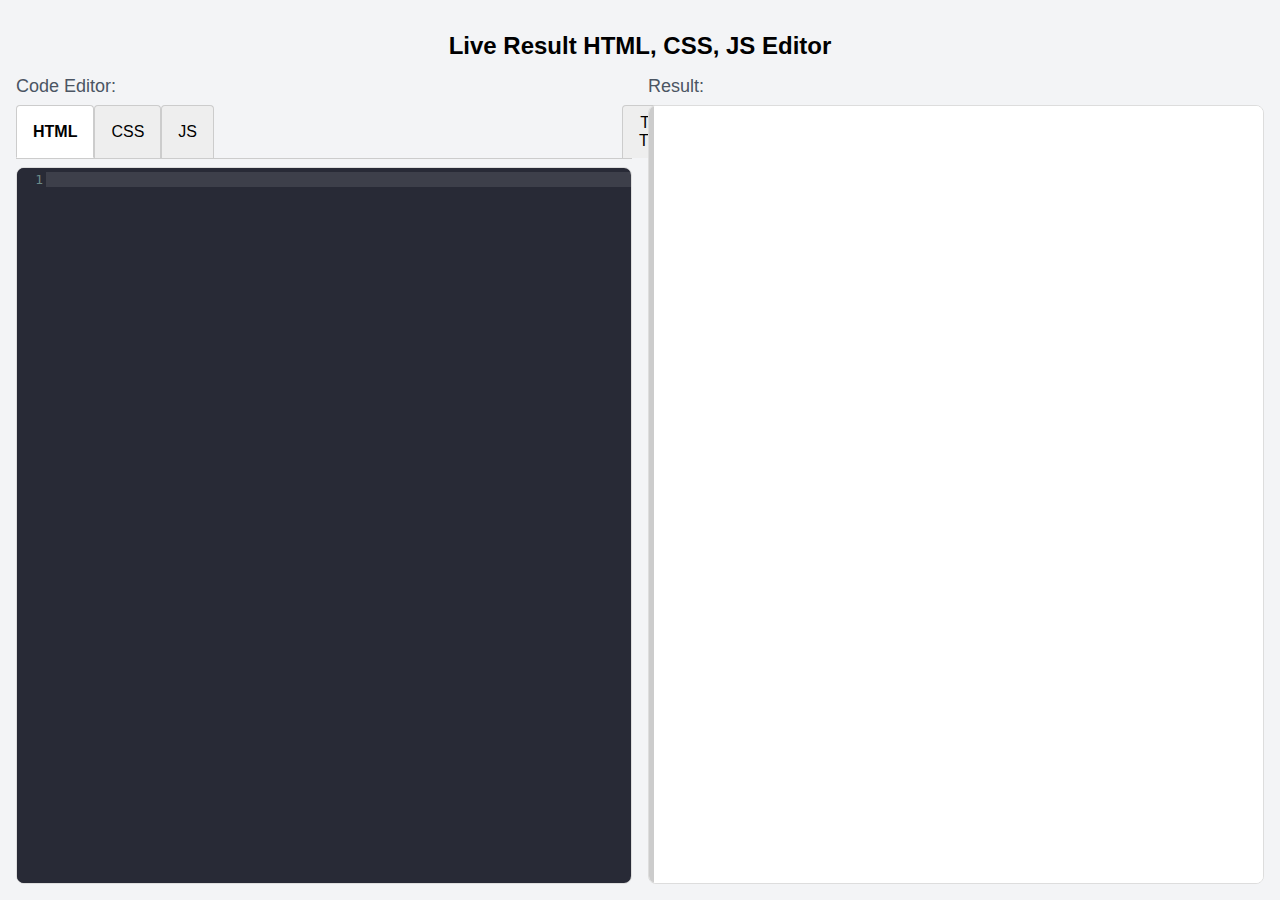
<file: index.html>
<!DOCTYPE html>
<html lang="en">
<head>
    <meta charset="UTF-8">
    <meta name="viewport" content="width=device-width, initial-scale=1.0">
    <title>Live Result HTML, CSS, JS Editor</title>
    <link rel="stylesheet" href="libs/codemirror.min.css">
    <link rel="stylesheet" href="libs/dracula.css">
    <script src="libs/codemirror.min.js"></script>
    <script src="libs/htmlmixed.min.js"></script>
    <script src="libs/xml.min.js"></script>
    <script src="libs/javascript.min.js"></script>
    <script src="libs/css.min.js"></script>

    <script src="libs/closetag.min.js"></script>
    <script src="libs/closebrackets.min.js"></script>
    <script src="libs/matchbrackets.js"></script>
    <script src="libs/active-line.js"></script>

    <script src="libs/annotatescrollbar.js"></script>
    <script src="libs/matchesonscrollbar.js"></script>
    <script src="libs/searchcursor.js"></script>
    <script src="libs/match-highlighter.js"></script>

    <style>
        /* Apply border-box to all elements for consistent sizing */
        *, *::before, *::after {
            box-sizing: border-box;
        }

        body {
            font-family: sans-serif;
            background-color: #f3f4f6; /* Light gray background */
            display: flex;
            flex-direction: column; /* Stack content vertically */
            height: 100vh; /* Full viewport height */
            margin: 0; /* Remove default body margin */
        }

        h1 {
            font-size: 1.5rem; /* Heading size */
            font-weight: bold;
            margin-bottom: 1rem; /* Space below heading */
            text-align: center;
            padding-top: 1rem; /* Padding at the top */
        }
    
        .container {
            display: flex; /* Arrange editor and result panels horizontally */
            flex-grow: 1; /* Allow container to fill remaining vertical space */
            overflow: hidden; /* Hide overflowing content */
            padding: 0 1rem 1rem 1rem; /* Padding around the panels */
        }

        .panel {
            display: flex;
            flex-direction: column; /* Stack content within panels vertically */
            flex-grow: 0; /* Prevent panels from growing automatically */
            flex-shrink: 0; /* Prevent panels from shrinking automatically */
            flex-basis: auto; /* Let width property control size */
        }

        .editor-panel {
            width: 50%; /* Initial width for the editor panel */
            padding-right: 0.5rem; /* Space between editor and resizer */
            display: flex; /* Make editor panel a flex container */
            flex-direction: column; /* Stack tabs and editor vertically */
        }

        .result-panel {
            width: 50%; /* Initial width for the result panel */
            padding-left: 0.5rem; /* Space between resizer and result */
            display: flex; /* Make result panel a flex container */
            flex-direction: column; /* Stack label and result area vertically */
        }

         .panel label {
             display: block; /* Label on its own line */
             font-size: 1.125rem; /* Label font size */
             font-weight: 500;
             color: #4b5563; /* Dark gray text */
             margin-bottom: 0.5rem; /* Space below label */
         }

        /* Styles for the tabs */
        .tab-container {
            display: flex; /* Arrange tab buttons horizontally */
            margin-bottom: 0.5rem; /* Space between tabs and editor */
            border-bottom: 1px solid #ccc; /* Separator line below tabs */
        }

        .tab-button {
            padding: 0.5rem 1rem; /* Padding inside buttons */
            border: 1px solid #ccc; /* Button border */
            border-bottom: none; /* Remove bottom border */
            background-color: #eee; /* Light gray background */
            cursor: pointer; /* Indicate clickable */
            font-size: 1rem;
            border-top-left-radius: 0.25rem; /* Rounded top-left corner */
            border-top-right-radius: 0.25rem; /* Rounded top-right corner */
            transition: background-color 0.2s ease; /* Smooth hover effect */
        }

        .tab-button:hover {
            background-color: #ddd; /* Darker gray on hover */
        }

        .tab-button.active {
            background-color: #fff; /* White background for active tab */
            border-bottom: 1px solid #fff; /* Hide bottom border on active tab */
            font-weight: bold;
        }

        .toggle-theme-button {
            width: auto;
            margin-left: 25.5rem;
            padding: 0.5rem 1rem;
            border: 1px solid #ccc;
            border-bottom: none;
            background-color: #eee;
            cursor: pointer;
            font-size: 1rem;
            border-top-left-radius: 0.25rem;
            border-top-right-radius: 0.25rem;
        }

        /* Container for CodeMirror instances */
        .editor-content {
            flex-grow: 1; /* Allow editor content to fill remaining vertical space */
            border: 1px solid #ddd; /* Border around the editor area */
            border-radius: 0.5rem; /* Rounded corners */
            overflow: hidden; /* Hide inactive editors */
            position: relative; /* For positioning CodeMirror instances */
        }

        .editor-instance {
            position: absolute; /* Position editors absolutely within the container */
            top: 0;
            left: 0;
            width: 100%;
            height: 100%;
            display: none; /* Hide by default */
        }

        .editor-instance.active {
            display: block; /* Show active editor */
        }


        /* Basic styling for CodeMirror to fit the container */
        .CodeMirror {
            height: 100%; /* Make CodeMirror fill its container height */
            border: none; /* Remove border as container has it */
            border-radius: 0; /* Remove border-radius as container has it */
        }

        .result-content-wrapper {
            flex-grow: 1; /* Allow result content wrapper to fill remaining vertical space below the label */
            border: 1px solid #ddd; /* Border around the result area */
            border-radius: 0.5rem; /* Rounded corners */
            overflow: hidden; /* Hide overflowing content */
            background-color: #fff; /* White background */
            display: flex; /* Make this a flex container for resizer and iframe */
            flex-direction: row; /* Arrange children horizontally */
        }

        /* Ensure the iframe wrapper takes up space within the flex container */
        #iframewrapper {
            width: 100%; /* Ensure iframe wrapper takes full width of its flex container */
            height: 100%; /* Make wrapper fill its container height */
            flex-grow: 1; /* Allow iframe wrapper to fill remaining space */
            flex-shrink: 1; /* Allow iframe wrapper to shrink */
        }
        /* Style for the iframe */
        #iframeResult {
            width: 100%;
            height: 100%; /* Make iframe fill its wrapper height */
            border: none;
            background-color: white;
        }

        /* Style for the resize handle */
        .resizer {
            width: 5px; /* Fixed width of the draggable area */
            height: 100%; /* Make handle fill the height */
            background-color: #ccc; /* Visual indicator for the handle */
            cursor: ew-resize; /* Indicate horizontal resizing */
            flex-shrink: 0; /* Prevent the resizer from shrinking */
        }
    </style>
</head>
<body>

    <h1>Live Result HTML, CSS, JS Editor</h1>

    <div class="container">
        <div class="panel editor-panel">
            <label>Code Editor:</label>
            <div class="tab-container">
                <button class="tab-button active" onclick="openTab(event, 'html')">HTML</button>
                <button class="tab-button" onclick="openTab(event, 'css')">CSS</button>
                <button class="tab-button" onclick="openTab(event, 'js')">JS</button>

                <button class="toggle-theme-button" onclick="toggleTheme()">Toggle Theme</button>
            </div>
            <div class="editor-content">
                <div id="htmlEditor" class="editor-instance active">
                    <textarea id="htmlCode"></textarea>
                </div>
                <div id="cssEditor" class="editor-instance">
                    <textarea id="cssCode"></textarea>
                </div>
                <div id="jsEditor" class="editor-instance">
                    <textarea id="jsCode"></textarea>
                </div>
            </div>
        </div>

        <div class="panel result-panel">
             <label>Result:</label>
            <div id="resultPanelContent" class="result-content-wrapper">
                 <div class="resizer" id="iframeResizer"></div>
                 <div id="iframewrapper">
                    </div>
            </div>
        </div>
    </div>

    <script>
        let htmlEditor, cssEditor, jsEditor; // Variables to hold the CodeMirror instances
        let autoRunTimer; // Timer for debouncing the auto-run
        let resultIframe; // Variable to hold the iframe element
        let isResizing = false; // Flag to indicate if resizing is in progress
        let lastX; // Stores the last X position of the mouse during resizing
        let editorPanel; // Variable to hold the editor panel element
        let resultPanel; // Variable to hold the result panel element
        let container; // Variable to hold the main container element
        let resultPanelContent; // Variable to hold the inner flex container in the result panel
        let activeTab = 'html'; // Keep track of the currently active tab
        let currentTheme = "dracula"; // Theme options: dracula or default

        // Initialize CodeMirror instances and set up the layout once the DOM is ready
        window.onload = function() {
            // Initialize HTML editor
            htmlEditor = CodeMirror.fromTextArea(document.getElementById("htmlCode"), {
                mode: "htmlmixed", // Set mode to HTML with mixed CSS and JS
                lineNumbers: true, // Show line numbers
                theme: currentTheme, // Use the default theme
                indentUnit: 4, // Set indent unit to 4 spaces
                indentWithTabs: false, // Use spaces instead of tabs
                autoCloseTags: true, // Auto-close HTML tags
                autoCloseBrackets: true, // Auto-close brackets
                matchBrackets: true,
                styleActiveLine: true,
                highlightSelectionMatches: {
                  showToken: /\w/, // only match word-like tokens
                  annotateScrollbar: false // optional scrollbar highlights
                }
            });

            // Initialize CSS editor
            cssEditor = CodeMirror.fromTextArea(document.getElementById("cssCode"), {
                mode: "css", // Set mode to CSS
                lineNumbers: true,
                theme: currentTheme,
                indentUnit: 4,
                indentWithTabs: false,
                autoCloseBrackets: true,
                matchBrackets: true,
                styleActiveLine: true,
                highlightSelectionMatches: {
                  showToken: /\w/, // only match word-like tokens
                  annotateScrollbar: false // optional scrollbar highlights
                }
            });

            // Initialize JavaScript editor
            jsEditor = CodeMirror.fromTextArea(document.getElementById("jsCode"), {
                mode: "javascript", // Set mode to JavaScript
                lineNumbers: true,
                theme: currentTheme,
                indentUnit: 4,
                indentWithTabs: false,
                autoCloseBrackets: true,
                matchBrackets: true,
                styleActiveLine: true,
                highlightSelectionMatches: {
                  showToken: /\w/, // only match word-like tokens
                  annotateScrollbar: false // optional scrollbar highlights
                }
            });

            // Set initial sample code in each editor
            htmlEditor.setValue(``);
            cssEditor.setValue(``)
            jsEditor.setValue(``);


            // Get the panel and container elements
            editorPanel = document.querySelector('.editor-panel');
            resultPanel = document.querySelector('.result-panel');
            container = document.querySelector('.container');
            resultPanelContent = document.getElementById('resultPanelContent');

            // Add event listener for resizing
            const resizer = document.getElementById("iframeResizer");
            if (resizer) {
                resizer.addEventListener('mousedown', handleMouseDown);
            } else {
                console.error("Resizer element not found!");
            }

            // Add event listeners to the document for mouse move and mouse up
            // These are added here so they are always active for resizing
            document.addEventListener('mousemove', handleMouseMove);
            document.addEventListener('mouseup', handleMouseUp);

            // Add change listeners to all editors for auto-run
            htmlEditor.on('change', debounceSubmit);
            cssEditor.on('change', debounceSubmit);
            jsEditor.on('change', debounceSubmit);

            // Initial run of the code when the page loads
            submitCode();
        };

        function toggleTheme() {
            currentTheme = currentTheme === "default" ? "dracula" : "default";
            htmlEditor.setOption("theme", currentTheme);
            cssEditor.setOption("theme", currentTheme);
            jsEditor.setOption("theme", currentTheme);
        }

        // Function to debounce the submitCode calls
        function debounceSubmit() {
            clearTimeout(autoRunTimer); // Clear any existing timer
            autoRunTimer = setTimeout(submitCode, 100); // Set a new timer to run after 500ms
        }

        // Function to switch between tabs
        function openTab(evt, tabName) {
            // Hide all editor instances
            const tabContent = document.querySelectorAll('.editor-instance');
            tabContent.forEach(content => content.classList.remove('active'));

            // Deactivate all tab buttons
            const tabButtons = document.querySelectorAll('.tab-button');
            tabButtons.forEach(button => button.classList.remove('active'));

            // Show the selected editor instance and activate the clicked button
            document.getElementById(tabName + 'Editor').classList.add('active');
            evt.currentTarget.classList.add('active');

            activeTab = tabName; // Update active tab

            // Refresh the CodeMirror instance in the newly active tab
            if (activeTab === 'html') htmlEditor.refresh();
            if (activeTab === 'css') cssEditor.refresh();
            if (activeTab === 'js') jsEditor.refresh();
        }

        // Function to handle mouse down event on the resizer
        function handleMouseDown(e) {
            isResizing = true;
            lastX = e.clientX; // Store the initial X position
            e.preventDefault(); // Prevent default behavior (like text selection)
        }

        // Function to handle mouse move event during resizing
        function handleMouseMove(e) {
            if (!isResizing) return; // Only resize if dragging is in progress

            const containerWidth = container.offsetWidth; // Get the total width of the container

            // Calculate the percentage for the editor panel based on mouse position
            // The resizer is between the editor and result panels.
            let percentage = ((e.clientX - container.getBoundingClientRect().left) / containerWidth) * 100; // Calculate relative to container

            // Optional: Add minimum width constraints in percentages
            const minPercentage = 5; // Minimum percentage for each panel

            if (percentage > minPercentage && (100 - percentage) > minPercentage) {
                // Update the widths of the editor and result panels using percentages
                editorPanel.style.width = percentage + '%';
                resultPanel.style.width = (100 - percentage) + '%';
                lastX = e.clientX; // Update last X position

                // Refresh all CodeMirror instances after resizing to adjust their layout
                htmlEditor.refresh();
                cssEditor.refresh();
                jsEditor.refresh();
            }
        }

        // Function to handle mouse up event, ending the resizing
        function handleMouseUp() {
            isResizing = false; // End resizing
        }

        // Function to submit the code from CodeMirror instances and run it in an iframe
        function submitCode() {
            const htmlCode = htmlEditor.getValue(); // Get HTML code
            const cssCode = cssEditor.getValue();   // Get CSS code
            const jsCode = jsEditor.getValue();     // Get JavaScript code

            const iframeWrapper = document.getElementById("iframewrapper");

            if (!iframeWrapper) {
                console.error("iframewrapper element not found!");
                return;
            }

            // Remove old iframe if it exists
            let resultIframe = document.getElementById("iframeResult");
            if (resultIframe) {
                resultIframe.remove();
            }

            // Create a new iframe
            resultIframe = document.createElement("iframe");
            resultIframe.setAttribute("frameborder", "0");
            resultIframe.setAttribute("id", "iframeResult");
            resultIframe.setAttribute("name", "iframeResult");
            resultIframe.setAttribute("allowfullscreen", "true");
            iframeWrapper.appendChild(resultIframe);

            // Use srcdoc to inject HTML, CSS, and JS cleanly
            const completeCode = `
            <!DOCTYPE html>
            <html>
            <head>
              <meta charset="UTF-8">
              <meta name="viewport" content="width=device-width, initial-scale=1.0">
              <title>Result</title>
              <style>
                ${cssCode}
              </style>
            </head>
            <body>
              ${htmlCode}
              <script>
                ${jsCode.replace(/<\/script>/g, "<\\/script>")}
              <\/script>
            </body>
            </html>`;

            // Set the iframe's content using srcdoc
            resultIframe.srcdoc = completeCode;
        }
    </script>

</body>
</html>
</file>
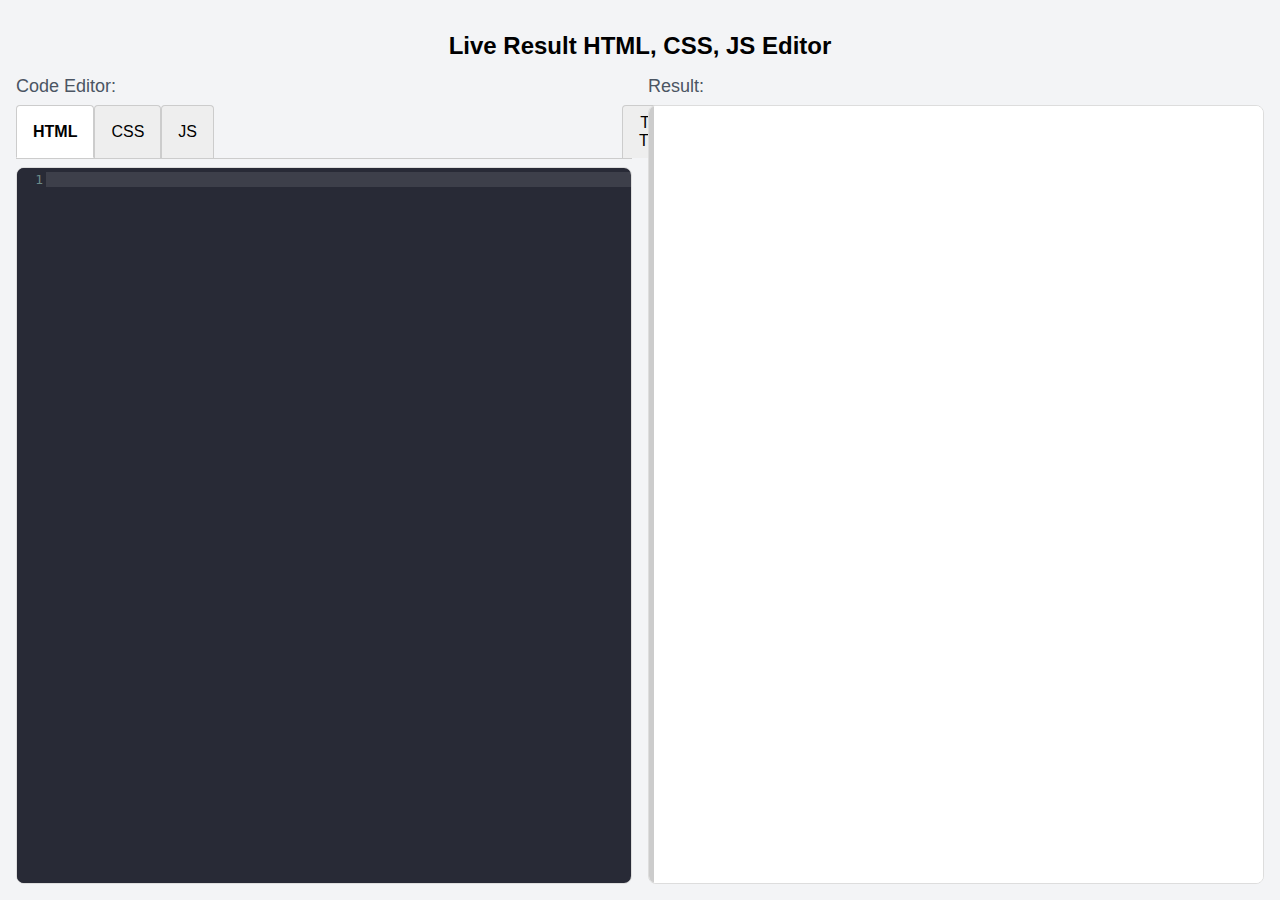
<file: htmleditor.html>
<!DOCTYPE html>
<html lang="en">
<head>
    <meta charset="UTF-8">
    <meta name="viewport" content="width=device-width, initial-scale=1.0">
    <title>Live Result HTML, CSS, JS Editor</title>
    <link rel="stylesheet" href="libs/codemirror.min.css">
    <link rel="stylesheet" href="libs/dracula.css">
    <script src="libs/codemirror.min.js"></script>
    <script src="libs/htmlmixed.min.js"></script>
    <script src="libs/xml.min.js"></script>
    <script src="libs/javascript.min.js"></script>
    <script src="libs/css.min.js"></script>

    <script src="libs/closetag.min.js"></script>
    <script src="libs/closebrackets.min.js"></script>
    <script src="libs/matchbrackets.js"></script>
    <script src="libs/active-line.js"></script>

    <script src="libs/annotatescrollbar.js"></script>
    <script src="libs/matchesonscrollbar.js"></script>
    <script src="libs/searchcursor.js"></script>
    <script src="libs/match-highlighter.js"></script>

    <style>
        /* Apply border-box to all elements for consistent sizing */
        *, *::before, *::after {
            box-sizing: border-box;
        }

        body {
            font-family: sans-serif;
            background-color: #f3f4f6; /* Light gray background */
            display: flex;
            flex-direction: column; /* Stack content vertically */
            height: 100vh; /* Full viewport height */
            margin: 0; /* Remove default body margin */
        }

        h1 {
            font-size: 1.5rem; /* Heading size */
            font-weight: bold;
            margin-bottom: 1rem; /* Space below heading */
            text-align: center;
            padding-top: 1rem; /* Padding at the top */
        }
    
        .container {
            display: flex; /* Arrange editor and result panels horizontally */
            flex-grow: 1; /* Allow container to fill remaining vertical space */
            overflow: hidden; /* Hide overflowing content */
            padding: 0 1rem 1rem 1rem; /* Padding around the panels */
        }

        .panel {
            display: flex;
            flex-direction: column; /* Stack content within panels vertically */
            flex-grow: 0; /* Prevent panels from growing automatically */
            flex-shrink: 0; /* Prevent panels from shrinking automatically */
            flex-basis: auto; /* Let width property control size */
        }

        .editor-panel {
            width: 50%; /* Initial width for the editor panel */
            padding-right: 0.5rem; /* Space between editor and resizer */
            display: flex; /* Make editor panel a flex container */
            flex-direction: column; /* Stack tabs and editor vertically */
        }

        .result-panel {
            width: 50%; /* Initial width for the result panel */
            padding-left: 0.5rem; /* Space between resizer and result */
            display: flex; /* Make result panel a flex container */
            flex-direction: column; /* Stack label and result area vertically */
        }

         .panel label {
             display: block; /* Label on its own line */
             font-size: 1.125rem; /* Label font size */
             font-weight: 500;
             color: #4b5563; /* Dark gray text */
             margin-bottom: 0.5rem; /* Space below label */
         }

        /* Styles for the tabs */
        .tab-container {
            display: flex; /* Arrange tab buttons horizontally */
            margin-bottom: 0.5rem; /* Space between tabs and editor */
            border-bottom: 1px solid #ccc; /* Separator line below tabs */
        }

        .tab-button {
            padding: 0.5rem 1rem; /* Padding inside buttons */
            border: 1px solid #ccc; /* Button border */
            border-bottom: none; /* Remove bottom border */
            background-color: #eee; /* Light gray background */
            cursor: pointer; /* Indicate clickable */
            font-size: 1rem;
            border-top-left-radius: 0.25rem; /* Rounded top-left corner */
            border-top-right-radius: 0.25rem; /* Rounded top-right corner */
            transition: background-color 0.2s ease; /* Smooth hover effect */
        }

        .tab-button:hover {
            background-color: #ddd; /* Darker gray on hover */
        }

        .tab-button.active {
            background-color: #fff; /* White background for active tab */
            border-bottom: 1px solid #fff; /* Hide bottom border on active tab */
            font-weight: bold;
        }

        .toggle-theme-button {
            width: auto;
            margin-left: 25.5rem;
            padding: 0.5rem 1rem;
            border: 1px solid #ccc;
            border-bottom: none;
            background-color: #eee;
            cursor: pointer;
            font-size: 1rem;
            border-top-left-radius: 0.25rem;
            border-top-right-radius: 0.25rem;
        }

        /* Container for CodeMirror instances */
        .editor-content {
            flex-grow: 1; /* Allow editor content to fill remaining vertical space */
            border: 1px solid #ddd; /* Border around the editor area */
            border-radius: 0.5rem; /* Rounded corners */
            overflow: hidden; /* Hide inactive editors */
            position: relative; /* For positioning CodeMirror instances */
        }

        .editor-instance {
            position: absolute; /* Position editors absolutely within the container */
            top: 0;
            left: 0;
            width: 100%;
            height: 100%;
            display: none; /* Hide by default */
        }

        .editor-instance.active {
            display: block; /* Show active editor */
        }


        /* Basic styling for CodeMirror to fit the container */
        .CodeMirror {
            height: 100%; /* Make CodeMirror fill its container height */
            border: none; /* Remove border as container has it */
            border-radius: 0; /* Remove border-radius as container has it */
        }

        .result-content-wrapper {
            flex-grow: 1; /* Allow result content wrapper to fill remaining vertical space below the label */
            border: 1px solid #ddd; /* Border around the result area */
            border-radius: 0.5rem; /* Rounded corners */
            overflow: hidden; /* Hide overflowing content */
            background-color: #fff; /* White background */
            display: flex; /* Make this a flex container for resizer and iframe */
            flex-direction: row; /* Arrange children horizontally */
        }

        /* Ensure the iframe wrapper takes up space within the flex container */
        #iframewrapper {
            width: 100%; /* Ensure iframe wrapper takes full width of its flex container */
            height: 100%; /* Make wrapper fill its container height */
            flex-grow: 1; /* Allow iframe wrapper to fill remaining space */
            flex-shrink: 1; /* Allow iframe wrapper to shrink */
        }
        /* Style for the iframe */
        #iframeResult {
            width: 100%;
            height: 100%; /* Make iframe fill its wrapper height */
            border: none;
            background-color: white;
        }

        /* Style for the resize handle */
        .resizer {
            width: 5px; /* Fixed width of the draggable area */
            height: 100%; /* Make handle fill the height */
            background-color: #ccc; /* Visual indicator for the handle */
            cursor: ew-resize; /* Indicate horizontal resizing */
            flex-shrink: 0; /* Prevent the resizer from shrinking */
        }
    </style>
</head>
<body>

    <h1>Live Result HTML, CSS, JS Editor</h1>

    <div class="container">
        <div class="panel editor-panel">
            <label>Code Editor:</label>
            <div class="tab-container">
                <button class="tab-button active" onclick="openTab(event, 'html')">HTML</button>
                <button class="tab-button" onclick="openTab(event, 'css')">CSS</button>
                <button class="tab-button" onclick="openTab(event, 'js')">JS</button>

                <button class="toggle-theme-button" onclick="toggleTheme()">Toggle Theme</button>
            </div>
            <div class="editor-content">
                <div id="htmlEditor" class="editor-instance active">
                    <textarea id="htmlCode"></textarea>
                </div>
                <div id="cssEditor" class="editor-instance">
                    <textarea id="cssCode"></textarea>
                </div>
                <div id="jsEditor" class="editor-instance">
                    <textarea id="jsCode"></textarea>
                </div>
            </div>
        </div>

        <div class="panel result-panel">
             <label>Result:</label>
            <div id="resultPanelContent" class="result-content-wrapper">
                 <div class="resizer" id="iframeResizer"></div>
                 <div id="iframewrapper">
                    </div>
            </div>
        </div>
    </div>

    <script>
        let htmlEditor, cssEditor, jsEditor; // Variables to hold the CodeMirror instances
        let autoRunTimer; // Timer for debouncing the auto-run
        let resultIframe; // Variable to hold the iframe element
        let isResizing = false; // Flag to indicate if resizing is in progress
        let lastX; // Stores the last X position of the mouse during resizing
        let editorPanel; // Variable to hold the editor panel element
        let resultPanel; // Variable to hold the result panel element
        let container; // Variable to hold the main container element
        let resultPanelContent; // Variable to hold the inner flex container in the result panel
        let activeTab = 'html'; // Keep track of the currently active tab
        let currentTheme = "dracula"; // Theme options: dracula or default

        // Initialize CodeMirror instances and set up the layout once the DOM is ready
        window.onload = function() {
            // Initialize HTML editor
            htmlEditor = CodeMirror.fromTextArea(document.getElementById("htmlCode"), {
                mode: "htmlmixed", // Set mode to HTML with mixed CSS and JS
                lineNumbers: true, // Show line numbers
                theme: currentTheme, // Use the default theme
                indentUnit: 4, // Set indent unit to 4 spaces
                indentWithTabs: false, // Use spaces instead of tabs
                autoCloseTags: true, // Auto-close HTML tags
                autoCloseBrackets: true, // Auto-close brackets
                matchBrackets: true,
                styleActiveLine: true,
                highlightSelectionMatches: {
                  showToken: /\w/, // only match word-like tokens
                  annotateScrollbar: false // optional scrollbar highlights
                }
            });

            // Initialize CSS editor
            cssEditor = CodeMirror.fromTextArea(document.getElementById("cssCode"), {
                mode: "css", // Set mode to CSS
                lineNumbers: true,
                theme: currentTheme,
                indentUnit: 4,
                indentWithTabs: false,
                autoCloseBrackets: true,
                matchBrackets: true,
                styleActiveLine: true,
                highlightSelectionMatches: {
                  showToken: /\w/, // only match word-like tokens
                  annotateScrollbar: false // optional scrollbar highlights
                }
            });

            // Initialize JavaScript editor
            jsEditor = CodeMirror.fromTextArea(document.getElementById("jsCode"), {
                mode: "javascript", // Set mode to JavaScript
                lineNumbers: true,
                theme: currentTheme,
                indentUnit: 4,
                indentWithTabs: false,
                autoCloseBrackets: true,
                matchBrackets: true,
                styleActiveLine: true,
                highlightSelectionMatches: {
                  showToken: /\w/, // only match word-like tokens
                  annotateScrollbar: false // optional scrollbar highlights
                }
            });

            // Set initial sample code in each editor
            htmlEditor.setValue(``);
            cssEditor.setValue(``)
            jsEditor.setValue(``);


            // Get the panel and container elements
            editorPanel = document.querySelector('.editor-panel');
            resultPanel = document.querySelector('.result-panel');
            container = document.querySelector('.container');
            resultPanelContent = document.getElementById('resultPanelContent');

            // Add event listener for resizing
            const resizer = document.getElementById("iframeResizer");
            if (resizer) {
                resizer.addEventListener('mousedown', handleMouseDown);
            } else {
                console.error("Resizer element not found!");
            }

            // Add event listeners to the document for mouse move and mouse up
            // These are added here so they are always active for resizing
            document.addEventListener('mousemove', handleMouseMove);
            document.addEventListener('mouseup', handleMouseUp);

            // Add change listeners to all editors for auto-run
            htmlEditor.on('change', debounceSubmit);
            cssEditor.on('change', debounceSubmit);
            jsEditor.on('change', debounceSubmit);

            // Initial run of the code when the page loads
            submitCode();
        };

        function toggleTheme() {
            currentTheme = currentTheme === "default" ? "dracula" : "default";
            htmlEditor.setOption("theme", currentTheme);
            cssEditor.setOption("theme", currentTheme);
            jsEditor.setOption("theme", currentTheme);
        }

        // Function to debounce the submitCode calls
        function debounceSubmit() {
            clearTimeout(autoRunTimer); // Clear any existing timer
            autoRunTimer = setTimeout(submitCode, 100); // Set a new timer to run after 500ms
        }

        // Function to switch between tabs
        function openTab(evt, tabName) {
            // Hide all editor instances
            const tabContent = document.querySelectorAll('.editor-instance');
            tabContent.forEach(content => content.classList.remove('active'));

            // Deactivate all tab buttons
            const tabButtons = document.querySelectorAll('.tab-button');
            tabButtons.forEach(button => button.classList.remove('active'));

            // Show the selected editor instance and activate the clicked button
            document.getElementById(tabName + 'Editor').classList.add('active');
            evt.currentTarget.classList.add('active');

            activeTab = tabName; // Update active tab

            // Refresh the CodeMirror instance in the newly active tab
            if (activeTab === 'html') htmlEditor.refresh();
            if (activeTab === 'css') cssEditor.refresh();
            if (activeTab === 'js') jsEditor.refresh();
        }

        // Function to handle mouse down event on the resizer
        function handleMouseDown(e) {
            isResizing = true;
            lastX = e.clientX; // Store the initial X position
            e.preventDefault(); // Prevent default behavior (like text selection)
        }

        // Function to handle mouse move event during resizing
        function handleMouseMove(e) {
            if (!isResizing) return; // Only resize if dragging is in progress

            const containerWidth = container.offsetWidth; // Get the total width of the container

            // Calculate the percentage for the editor panel based on mouse position
            // The resizer is between the editor and result panels.
            let percentage = ((e.clientX - container.getBoundingClientRect().left) / containerWidth) * 100; // Calculate relative to container

            // Optional: Add minimum width constraints in percentages
            const minPercentage = 5; // Minimum percentage for each panel

            if (percentage > minPercentage && (100 - percentage) > minPercentage) {
                // Update the widths of the editor and result panels using percentages
                editorPanel.style.width = percentage + '%';
                resultPanel.style.width = (100 - percentage) + '%';
                lastX = e.clientX; // Update last X position

                // Refresh all CodeMirror instances after resizing to adjust their layout
                htmlEditor.refresh();
                cssEditor.refresh();
                jsEditor.refresh();
            }
        }

        // Function to handle mouse up event, ending the resizing
        function handleMouseUp() {
            isResizing = false; // End resizing
        }

        // Function to submit the code from CodeMirror instances and run it in an iframe
        function submitCode() {
            const htmlCode = htmlEditor.getValue(); // Get HTML code
            const cssCode = cssEditor.getValue();   // Get CSS code
            const jsCode = jsEditor.getValue();     // Get JavaScript code

            const iframeWrapper = document.getElementById("iframewrapper");

            if (!iframeWrapper) {
                console.error("iframewrapper element not found!");
                return;
            }

            // Remove old iframe if it exists
            let resultIframe = document.getElementById("iframeResult");
            if (resultIframe) {
                resultIframe.remove();
            }

            // Create a new iframe
            resultIframe = document.createElement("iframe");
            resultIframe.setAttribute("frameborder", "0");
            resultIframe.setAttribute("id", "iframeResult");
            resultIframe.setAttribute("name", "iframeResult");
            resultIframe.setAttribute("allowfullscreen", "true");
            iframeWrapper.appendChild(resultIframe);

            // Use srcdoc to inject HTML, CSS, and JS cleanly
            const completeCode = `
            <!DOCTYPE html>
            <html>
            <head>
              <meta charset="UTF-8">
              <meta name="viewport" content="width=device-width, initial-scale=1.0">
              <title>Result</title>
              <style>
                ${cssCode}
              </style>
            </head>
            <body>
              ${htmlCode}
              <script>
                ${jsCode.replace(/<\/script>/g, "<\\/script>")}
              <\/script>
            </body>
            </html>`;

            // Set the iframe's content using srcdoc
            resultIframe.srcdoc = completeCode;
        }
    </script>

</body>
</html>
</file>
<file: libs/dracula.css>
/*

    Name:       dracula
    Author:     Michael Kaminsky (http://github.com/mkaminsky11)

    Original dracula color scheme by Zeno Rocha (https://github.com/zenorocha/dracula-theme)

*/


.cm-s-dracula.CodeMirror, .cm-s-dracula .CodeMirror-gutters {
  background-color: #282a36 !important;
  color: #f8f8f2 !important;
  border: none;
}
.cm-s-dracula .CodeMirror-gutters { color: #282a36; }
.cm-s-dracula .CodeMirror-cursor { border-left: solid thin #f8f8f0; }
.cm-s-dracula .CodeMirror-linenumber { color: #6D8A88; }
.cm-s-dracula .CodeMirror-selected { background: rgba(255, 255, 255, 0.10); }
.cm-s-dracula .CodeMirror-line::selection, .cm-s-dracula .CodeMirror-line > span::selection, .cm-s-dracula .CodeMirror-line > span > span::selection { background: rgba(255, 255, 255, 0.10); }
.cm-s-dracula .CodeMirror-line::-moz-selection, .cm-s-dracula .CodeMirror-line > span::-moz-selection, .cm-s-dracula .CodeMirror-line > span > span::-moz-selection { background: rgba(255, 255, 255, 0.10); }
.cm-s-dracula span.cm-comment { color: #6272a4; }
.cm-s-dracula span.cm-string, .cm-s-dracula span.cm-string-2 { color: #f1fa8c; }
.cm-s-dracula span.cm-number { color: #bd93f9; }
.cm-s-dracula span.cm-variable { color: #50fa7b; }
.cm-s-dracula span.cm-variable-2 { color: white; }
.cm-s-dracula span.cm-def { color: #50fa7b; }
.cm-s-dracula span.cm-operator { color: #ff79c6; }
.cm-s-dracula span.cm-keyword { color: #ff1a9e; }
.cm-s-dracula span.cm-atom { color: #bd93f9; }
.cm-s-dracula span.cm-meta { color: #f8f8f2; }
.cm-s-dracula span.cm-tag { color: #ff79c6; }
.cm-s-dracula span.cm-attribute { color: #50fa7b; }
.cm-s-dracula span.cm-qualifier { color: #50fa7b; }
.cm-s-dracula span.cm-property { color: #66d9ef; }
.cm-s-dracula span.cm-builtin { color: #50fa7b; }
.cm-s-dracula span.cm-variable-3, .cm-s-dracula span.cm-type { color: #ffb86c; }
.cm-s-dracula span.cm-matchhighlight {background-color: #1b881b}

.cm-s-dracula .CodeMirror-activeline-background { background: rgba(255,255,255,0.1); }
.cm-s-dracula .CodeMirror-matchingbracket { color: white !important; }
</file>
<file: libs/codemirror.min.css>
.CodeMirror{font-family:monospace;height:300px;color:#000;direction:ltr}.CodeMirror-lines{padding:4px 0}.CodeMirror pre.CodeMirror-line,.CodeMirror pre.CodeMirror-line-like{padding:0 4px}.CodeMirror-gutter-filler,.CodeMirror-scrollbar-filler{background-color:#fff}.CodeMirror-gutters{border-right:1px solid #ddd;background-color:#f7f7f7;white-space:nowrap}.CodeMirror-linenumber{padding:0 3px 0 5px;min-width:20px;text-align:right;color:#999;white-space:nowrap}.CodeMirror-guttermarker{color:#000}.CodeMirror-guttermarker-subtle{color:#999}.CodeMirror-cursor{border-left:1px solid #000;border-right:none;width:0}.CodeMirror div.CodeMirror-secondarycursor{border-left:1px solid silver}.cm-fat-cursor .CodeMirror-cursor{width:auto;border:0!important;background:#7e7}.cm-fat-cursor div.CodeMirror-cursors{z-index:1}.cm-fat-cursor .CodeMirror-line::selection,.cm-fat-cursor .CodeMirror-line>span::selection,.cm-fat-cursor .CodeMirror-line>span>span::selection{background:0 0}.cm-fat-cursor .CodeMirror-line::-moz-selection,.cm-fat-cursor .CodeMirror-line>span::-moz-selection,.cm-fat-cursor .CodeMirror-line>span>span::-moz-selection{background:0 0}.cm-fat-cursor{caret-color:transparent}@-moz-keyframes blink{50%{background-color:transparent}}@-webkit-keyframes blink{50%{background-color:transparent}}@keyframes blink{50%{background-color:transparent}}.cm-tab{display:inline-block;text-decoration:inherit}.CodeMirror-rulers{position:absolute;left:0;right:0;top:-50px;bottom:0;overflow:hidden}.CodeMirror-ruler{border-left:1px solid #ccc;top:0;bottom:0;position:absolute}.cm-s-default .cm-header{color:#00f}.cm-s-default .cm-quote{color:#090}.cm-negative{color:#d44}.cm-positive{color:#292}.cm-header,.cm-strong{font-weight:700}.cm-em{font-style:italic}.cm-link{text-decoration:underline}.cm-strikethrough{text-decoration:line-through}.cm-s-default .cm-keyword{color:#708}.cm-s-default .cm-atom{color:#219}.cm-s-default .cm-number{color:#164}.cm-s-default .cm-def{color:#00f}.cm-s-default .cm-variable-2{color:#05a}.cm-s-default .cm-type,.cm-s-default .cm-variable-3{color:#085}.cm-s-default .cm-comment{color:#a50}.cm-s-default .cm-string{color:#a11}.cm-s-default .cm-string-2{color:#f50}.cm-s-default .cm-meta{color:#555}.cm-s-default .cm-qualifier{color:#555}.cm-s-default .cm-builtin{color:#30a}.cm-s-default .cm-bracket{color:#997}.cm-s-default .cm-tag{color:#170}.cm-s-default .cm-attribute{color:#00c}.cm-s-default .cm-hr{color:#999}.cm-s-default .cm-link{color:#00c}.cm-s-default .cm-error{color:red}.cm-invalidchar{color:red}.CodeMirror-composing{border-bottom:2px solid}div.CodeMirror span.CodeMirror-matchingbracket{color:#0b0;border-bottom: 2px solid orange;}div.CodeMirror span.CodeMirror-nonmatchingbracket{color:#a22}.CodeMirror-matchingtag{background:rgba(255,150,0,.3)}.CodeMirror-activeline-background{background:#e8f2ff}.CodeMirror{position:relative;overflow:hidden;background:#fff}.CodeMirror-scroll{overflow:scroll!important;margin-bottom:-50px;margin-right:-50px;padding-bottom:50px;height:100%;outline:0;position:relative;z-index:0}.CodeMirror-sizer{position:relative;border-right:50px solid transparent}.CodeMirror-gutter-filler,.CodeMirror-hscrollbar,.CodeMirror-scrollbar-filler,.CodeMirror-vscrollbar{position:absolute;z-index:6;display:none;outline:0}.CodeMirror-vscrollbar{right:0;top:0;overflow-x:hidden;overflow-y:scroll}.CodeMirror-hscrollbar{bottom:0;left:0;overflow-y:hidden;overflow-x:scroll}.CodeMirror-scrollbar-filler{right:0;bottom:0}.CodeMirror-gutter-filler{left:0;bottom:0}.CodeMirror-gutters{position:absolute;left:0;top:0;min-height:100%;z-index:3}.CodeMirror-gutter{white-space:normal;height:100%;display:inline-block;vertical-align:top;margin-bottom:-50px}.CodeMirror-gutter-wrapper{position:absolute;z-index:4;background:0 0!important;border:none!important}.CodeMirror-gutter-background{position:absolute;top:0;bottom:0;z-index:4}.CodeMirror-gutter-elt{position:absolute;cursor:default;z-index:4}.CodeMirror-gutter-wrapper ::selection{background-color:transparent}.CodeMirror-gutter-wrapper ::-moz-selection{background-color:transparent}.CodeMirror-lines{cursor:text;min-height:1px}.CodeMirror pre.CodeMirror-line,.CodeMirror pre.CodeMirror-line-like{-moz-border-radius:0;-webkit-border-radius:0;border-radius:0;border-width:0;background:0 0;font-family:inherit;font-size:inherit;margin:0;white-space:pre;word-wrap:normal;line-height:inherit;color:inherit;z-index:2;position:relative;overflow:visible;-webkit-tap-highlight-color:transparent;-webkit-font-variant-ligatures:contextual;font-variant-ligatures:contextual}.CodeMirror-wrap pre.CodeMirror-line,.CodeMirror-wrap pre.CodeMirror-line-like{word-wrap:break-word;white-space:pre-wrap;word-break:normal}.CodeMirror-linebackground{position:absolute;left:0;right:0;top:0;bottom:0;z-index:0}.CodeMirror-linewidget{position:relative;z-index:2;padding:.1px}.CodeMirror-rtl pre{direction:rtl}.CodeMirror-code{outline:0}.CodeMirror-gutter,.CodeMirror-gutters,.CodeMirror-linenumber,.CodeMirror-scroll,.CodeMirror-sizer{-moz-box-sizing:content-box;box-sizing:content-box}.CodeMirror-measure{position:absolute;width:100%;height:0;overflow:hidden;visibility:hidden}.CodeMirror-cursor{position:absolute;pointer-events:none}.CodeMirror-measure pre{position:static}div.CodeMirror-cursors{visibility:hidden;position:relative;z-index:3}div.CodeMirror-dragcursors{visibility:visible}.CodeMirror-focused div.CodeMirror-cursors{visibility:visible}.CodeMirror-selected{background:#d9d9d9}.CodeMirror-focused .CodeMirror-selected{background:#d7d4f0}.CodeMirror-crosshair{cursor:crosshair}.CodeMirror-line::selection,.CodeMirror-line>span::selection,.CodeMirror-line>span>span::selection{background:#d7d4f0}.CodeMirror-line::-moz-selection,.CodeMirror-line>span::-moz-selection,.CodeMirror-line>span>span::-moz-selection{background:#d7d4f0}.cm-searching{background-color:#ffa;background-color:rgba(255,255,0,.4)}.cm-force-border{padding-right:.1px}@media print{.CodeMirror div.CodeMirror-cursors{visibility:hidden}}.cm-tab-wrap-hack:after{content:''}span.CodeMirror-selectedtext{background:0 0}.cm-matchhighlight {background-color: lightgreen}.CodeMirror-selection-highlight-scrollbar {background-color: green}
</file>
